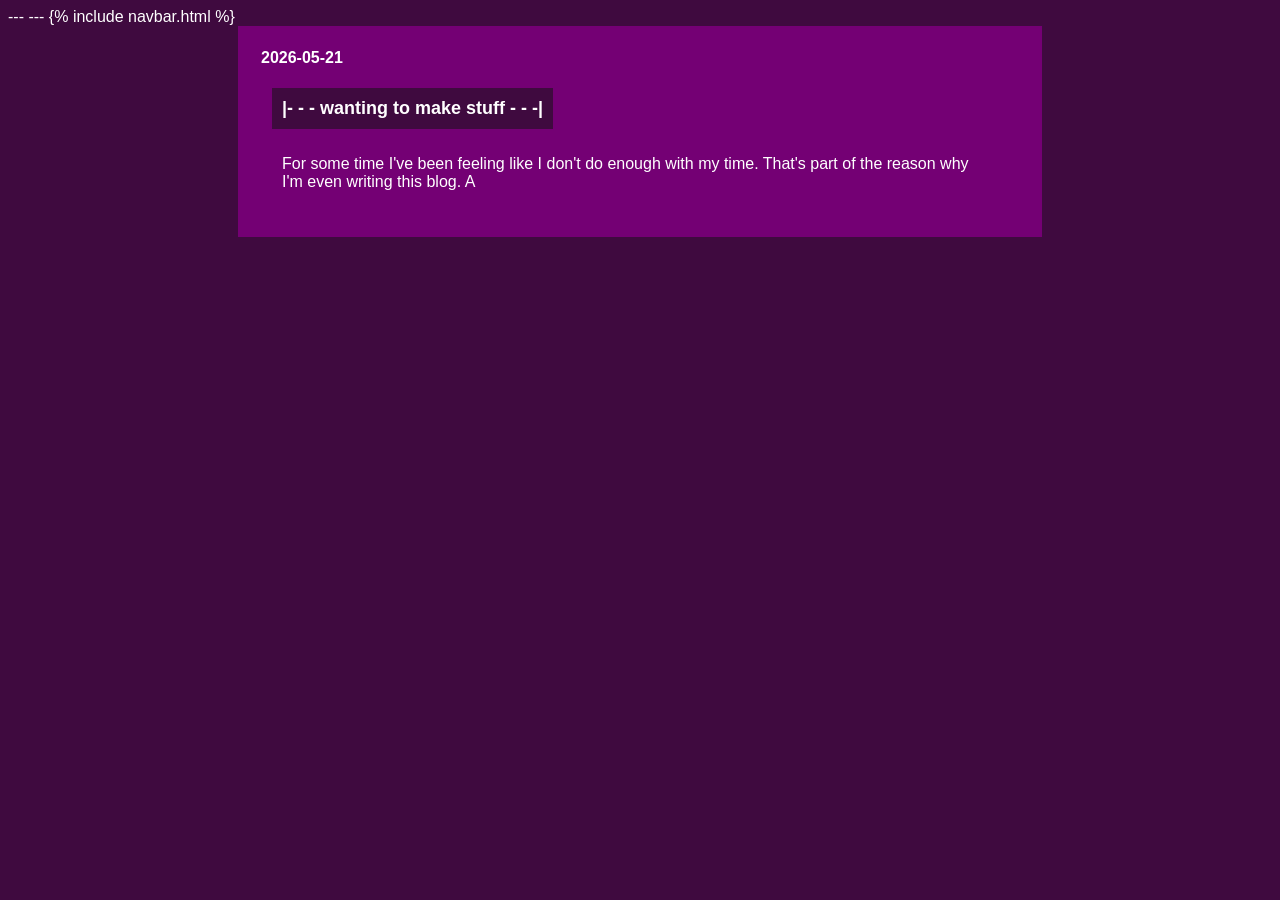
<file: archive/260521.html>
---
---

<html>
<head>
  <title>wanting to make stuff</title>
  <link rel="stylesheet" href="../style.css">
</head>
<body>
  {% include navbar.html %}
  <div class="content">
    <h3>2026-05-21</h3>
    <h2>|- - - wanting to make stuff - - -|</h2>
    <p>
        For some time I've been feeling like I don't do enough with my time.
        That's part of the reason why I'm even writing this blog.
        A
        <br><br>

  </div>
</body>
</html>
</file>
<file: style.css>
body {
    font-family: "Helvetica Neue", Helvetica;
    color: #ffffff;
}

h1{
    font-size: 26px;
    margin-right: auto;
    margin-left: auto;
    width: fit-content;
    padding: 10px;
}

h2{
    font-size: 18px;
    margin-right: auto;
    margin-left: 32px;
    width: fit-content;
    padding: 10px;
}

h3{
    font-size: 16px;
    margin-right: auto;
    margin-left: 16px;
    width: fit-content;
    padding: 5px;
}

body, h2{
    background-color: #3f0a3f
}

p {
    font-size: 16px;
    margin-right: auto;
    margin-left: 32px;
    max-width: 700px;
    padding: 10px;
}

img {
    margin-right: auto;
    margin-left: 5%;
    max-width: 90%;
    height: auto;
}

nav {
    margin-right: auto;
    margin-left: auto;
    max-width: 600px;
    padding: 10px;
}

.nav_title{
    color: #ffffff;
    text-decoration: none;
}

.nav_title:hover{
    text-shadow: 0 0 15px #f3def3;
    h2{
        background-color: #240024
    }
}

.nav_element{
    color: #ffffff;
    font-size: 16px;
    text-decoration: none;
    padding: 3px;
}

.nav_element:hover{
    text-shadow: 0 0 15px #00f3f3;
    box-shadow: 0 0 15px #00f3f3;
}


.archive_link{
    color: #86ffff;
    font-size: 16px;
    text-decoration: none;
    padding: 3px;
}

.archive_link:hover{
    text-shadow: 0 0 15px #ffb0ff;
    box-shadow: 0 0 15px #ffb0ff;
}

.content{
    background-color: #740074;
    margin-right: auto;
    margin-left: auto;
    max-width: 800px;
    padding: 2px;
}

.img_footer{
    margin-right: auto;
    margin-left: 7%;
    font-style: italic;
}

.footer{
    width: 100%;
    text-align: right;
}

.link_ko-fi_footer{
    text-decoration: none;
    margin-right: 10px;
    color: #ff97fa;
}

.link_activity{
    color: #ff97fa;
}
/* --lightmode-- */

@media (prefers-color-scheme: light) {
}
</file>
